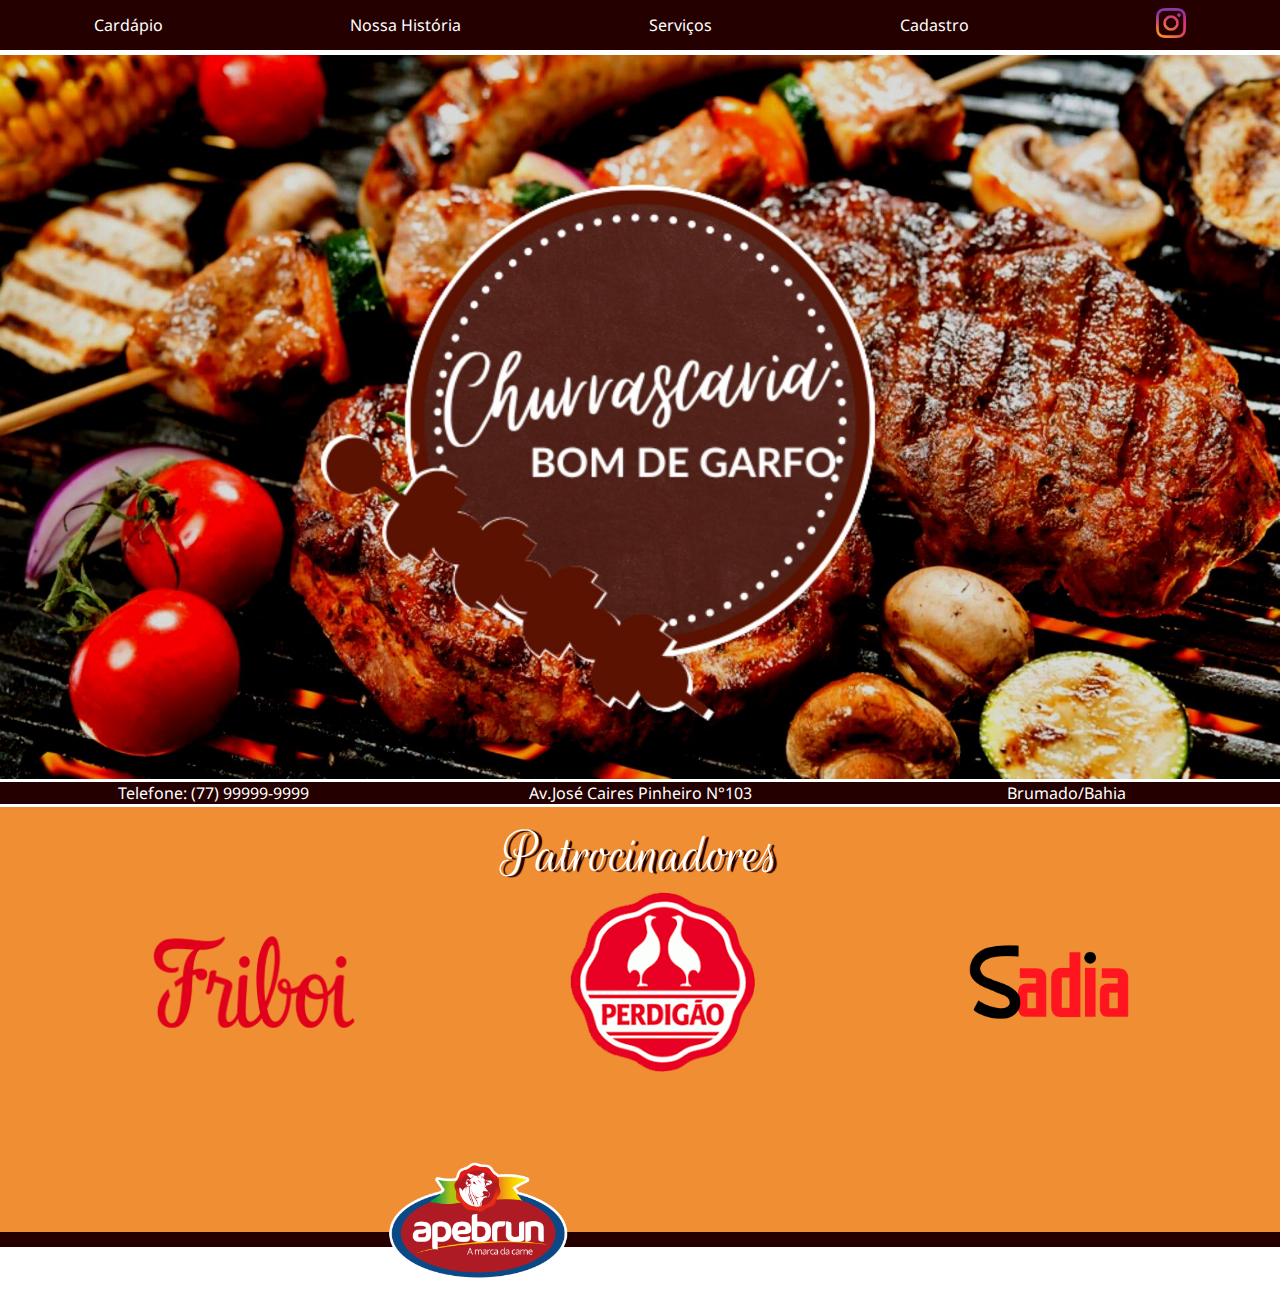
<file: index.html>
<!DOCTYPE html>
<html lang="pt-br">
    <head>
        <title>Churrascaria Bom de Garfo</title>
        <meta charset="utf-8">
        <link href="estiloinicial.css" rel="stylesheet">
	</head>
	
	<body>
		<div class="site">
			<header id="menu">
				<ul>
					<li><a href="cardapio.html"><font color="white">Cardápio</font></a></li>
					<li><a href="nossahistoria.html"><font color="white">Nossa História</font></a></li>
					<li><a href="servicos.html">Serviços</a></li>
					<li><a href="cadastro.html">Cadastro</a></li>
					<li><a href="https://www.instagram.com/p/CiBZQMbOyyD2FtdIFYzdX1mgKvEBNjB-FtnKOQ0/"><img src="imagens/logoinsta.png" id="logo"></a></li>
				</ul>
			</header>
			
			<main id="planodefundo">
				<img src="imagens/fundochurras.jpg" id="papeldeparede">
			</main>
			
			<footer id="rodape">
			<br>
				<div id="texto">
				<p class="texto">Telefone: (77) 99999-9999</p>
				<p class="texto"> Av.José Caires Pinheiro N°103</p>
				<p class="texto">Brumado/Bahia</p>
				</div>
				
				<p id="pat">Patrocinadores</p>
				<img src="imagens/friboilogo.png" class="imagem">
				<img src="imagens/perdigão.png" class="imagem">
				<img src="imagens/sadia.png" class="imagem">
				<img src="imagens/apebrun.png" class="imagem">
				
			<br>
			</footer>
			
			
		</div>
	
	</body>
</html>
</file>
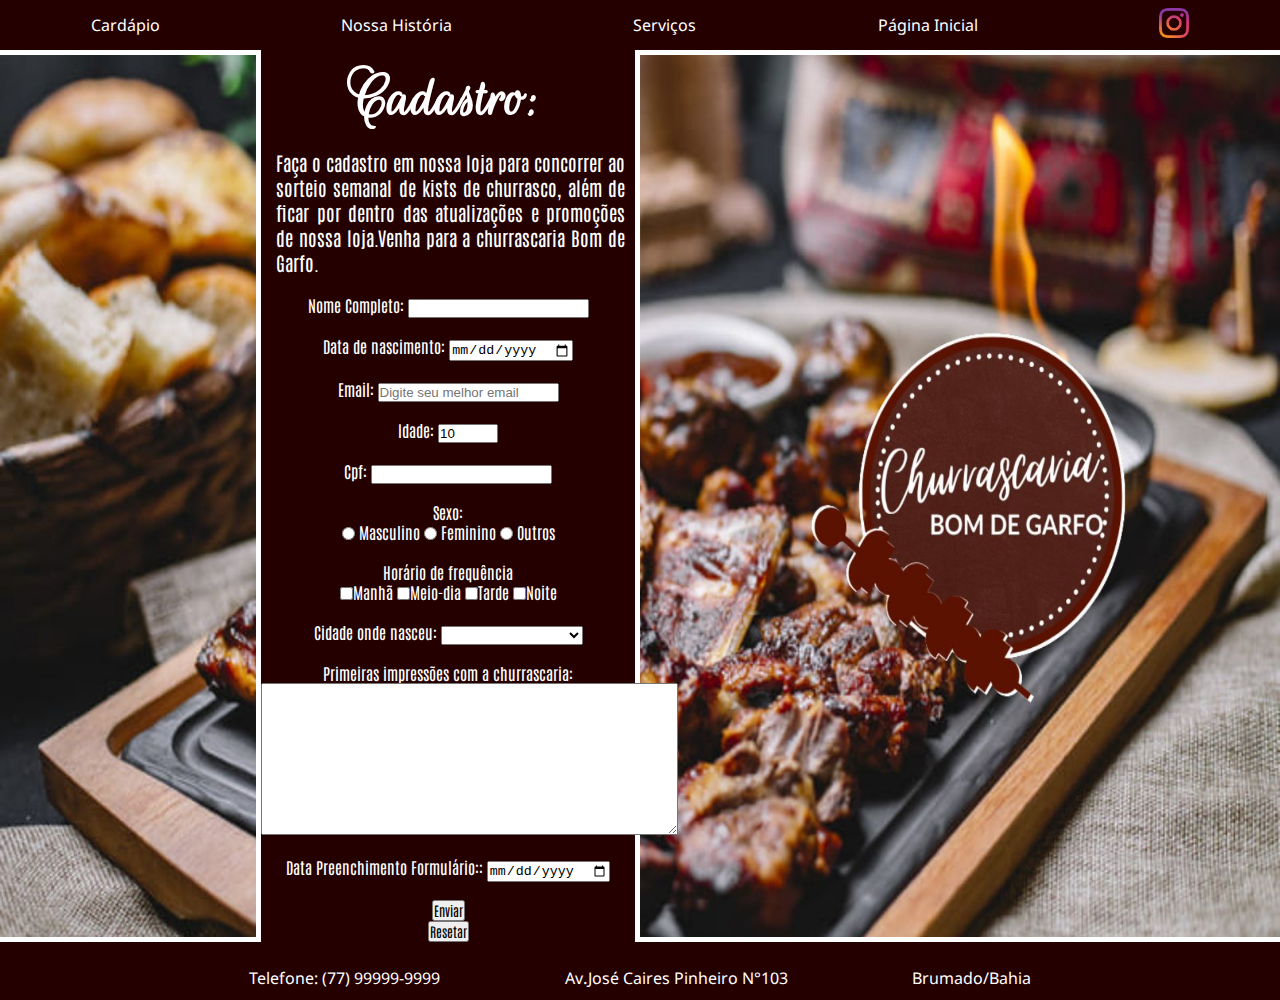
<file: cadastro.html>
<!DOCTYPE html>
<html lang="pt-br">
    <head>
        <title>Cadastro</title>
        <meta charset="utf-8">
        <link href="cadastro.css" rel="stylesheet">
	</head>
	
	<body>
		<div class="site">
			<header id="menu">
				<ul>
					<li><a href="cardapio.html"><font color="white">Cardápio</font></a></li>
					<li><a href="nossahistoria.html"><font color="white">Nossa História</font></a></li>
					<li><a href="servicos.html">Serviços</a></li>
					<li><a href="index.html">Página Inicial</a></li>
					<li><a href="https://www.instagram.com/p/CiBZQMbOyyD2FtdIFYzdX1mgKvEBNjB-FtnKOQ0/"><img src="imagens/logoinsta.png" id="logo"></a></li>
					
				</ul>
			</header>
			
			<main id="planodefundo">
				<img src="imagens/cadastrofundo.jpg" id="papeldeparede">
			</main>
			
			<section id="conteudo1">
				<h1>Cadastro: </h1>
				
				<p>Faça o cadastro em nossa loja para concorrer ao sorteio semanal de kists de churrasco, além de ficar por dentro das atualizações e promoções de nossa loja.Venha para a churrascaria Bom de Garfo.
				
				<form action="http://www.thiagomiranda.net/formulario.php." method="post">
			<div>
				<label>Nome Completo:
					<input type="text" name="nomecompleto">
				</label>
			</div>
			<br>
			
			<div>	
				<label>Data de nascimento:
					<input type="date" name="datanascimento">
				</label>
			</div>
			<br>
			<div>	
				<label>Email:
					<input type="email" name="emailpessoa" placeholder="Digite seu melhor email">
				</label>
			</div>
			<br>
			<div>	
				<label>Idade:
					<input type="number" name="idade" min="1" max="100" value="10">
				</label>
			</div>
			<br>
			<div>	
				<label>Cpf:
					<input type="text" name="idade">
				</label>
			</div>
			<br>
			<div>	
				<fieldset>
					<legend>Sexo:</legend>
					<input type="radio" name="sexo" value="Masculino" id="sexom"  >
					<label>Masculino </label>
					<input type="radio" name="sexo" value="Feminino" id="sexof" >
					<label>Feminino</label>
					<input type="radio" name="sexo" value="Outros" id="sexoo" >
					<label>Outros</label>
				</fieldset>
			</div>
			<br>
			<div>	
				<fieldset>
					<legend>Horário de frequência</legend>
					<label>
						<input type="checkbox" name="frequencia" value="manhã">Manhã
					</label>
					
					<label>
						<input type="checkbox" name="frequencia" value="meio-dia">Meio-dia
					</label>
					
					<label>
						<input type="checkbox" name="frequencia" value="tarde" >Tarde
					</label>
					
					<label>
						<input type="checkbox" name="frequencia" value="noite" >Noite
					</label>
					
					</fieldset>
			</div>
			<br>
			<div>	
				<label>Cidade onde nasceu:
					<select name="cidade">
						<option></option>
						<option value="cidade1" >Brumado</option>
						<option value="cidade2">Dom Basílio</option>
						<option value="cidade3">Livramento</option>
						<option value="cidade4">Rio de Contas</option>
						<option value="cidade5">Lagoa Real</option>
						<option value="cidade6">Vitória da Conquista</option>
						<option value="cidade7">Aracatu</option>
					<select>
				</label>
			</div>
			<br>
			<div>	
				<label>
					<legend>Primeiras impressões com a churrascaria:</legend>
					<textarea name ="comentário" rows="10" cols="50">
					</textarea>
				</label>
			</div>
			<br>
			<div>	
				<label>Data Preenchimento Formulário::
					<input type="date" name="datapreenchimento">
				</label>
			</div>
			<br>
			<div>                                                                                       
				<button type="submit">Enviar</button>                                                                                                        
			</div
			
			<div>                                                                                       
				<button type="reset">Resetar</button>                                                                                                        
			</div>
		</form>
			</section>
	
			<footer id="rodape">
			<br>
				<p>Telefone: (77) 99999-9999</p>
				<p> Av.José Caires Pinheiro N°103</p>
				<p>Brumado/Bahia</p>
			<br>
			</footer>
			
			
		</div>
	
	</body>
</html>
</file>
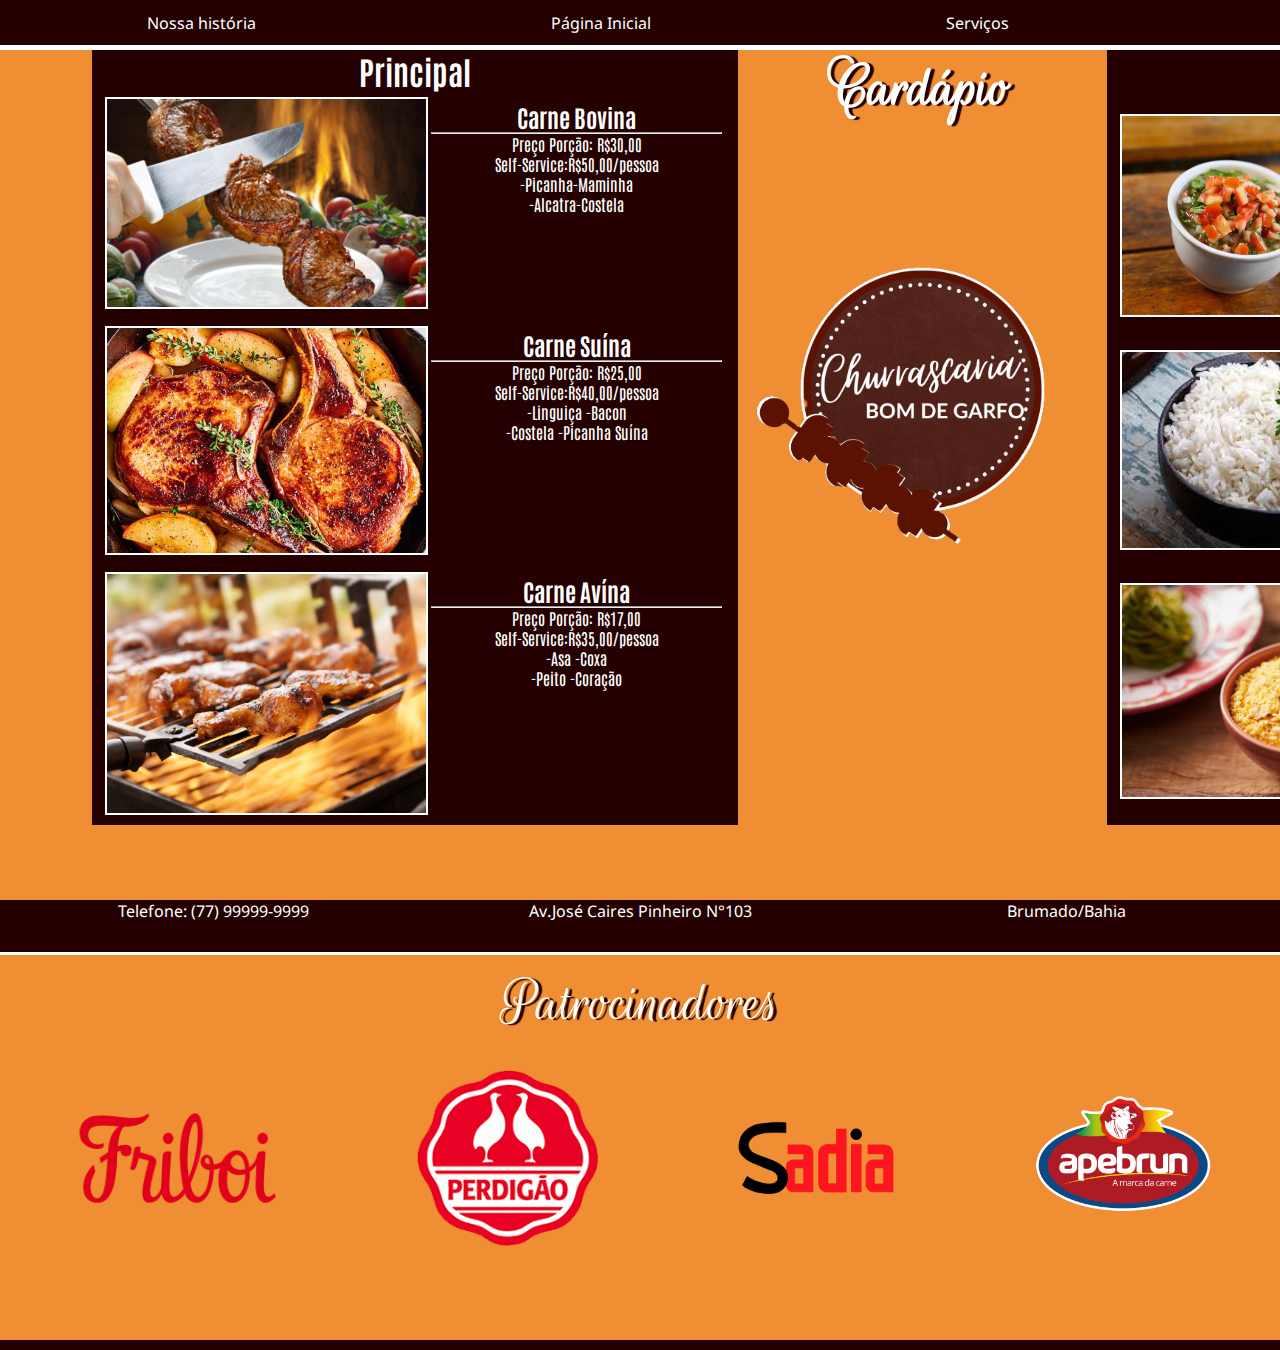
<file: cardapio.html>
<!DOCTYPE html>
<html lang="pt-br">
    <head>
        <title>Cardápio</title>
        <meta charset="utf-8">
        <link href="cardapio.css" rel="stylesheet">
	</head>
	
	<body>
		<div class="site">
			<header id="menu">
				<ul>
					<li><a href="nossahistoria.html">Nossa história</a></li>
					<li><a href="index.html">Página Inicial</a></li>
					<li><a href="servicos.html">Serviços</a></li>
					<li><a href="cadastro.html">Cadastro</a></li>
					<li><a href="https://www.instagram.com/p/CiBZQMbOyyD2FtdIFYzdX1mgKvEBNjB-FtnKOQ0/"><img src="imagens/logoinsta.png" id="logo"></a></li>
				</ul>
			</header>
			
			<section id="conteudo1">
				<h1>Principal</h1>
				
				<div class="imagem">
				<img src="imagens/CARDAPIO-1.jpg">
				</div>
				
				<div class="h">
					<h2>Carne Bovina</h2>
					<hr>
					<p>Preço Porção: R$30,00<br>Self-Service:R$50,00/pessoa<br>-Picanha-Maminha<br>-Alcatra-Costela</p>
				</div>
				
				
				<div class="imagem">
				<img src="imagens/CARDAPIO-PORCO.jpg">
				</div>
				
				<div class="h">
					<h2>Carne Suína</h2>
					<hr>
					<p>Preço Porção: R$25,00<br>Self-Service:R$40,00/pessoa<br>-Linguiça -Bacon<br>-Costela -Picanha Suína</p>
				</div>
				
				<div class="imagem">
				<img src="imagens/CARDÁPIO-FRANGO.jpg">
				</div>
				
				<div class="h">
					<h2>Carne Avína</h2>
					<hr>
					<p>Preço Porção: R$17,00<br>Self-Service:R$35,00/pessoa<br>-Asa -Coxa<br>-Peito -Coração</p>
				</div>
			</section>
			
			<section id="meio">
				<h1>Cardápio</h1>
				<img src="imagens/logo.png">
			</section>
	

			<section id="conteudo2">
				<h1>Acompanhamentos</h1>
				
				<div class="imagem">
				<img src="imagens/CARDAPIO-VINAGRETE.jpg">
				</div>
				
				<div class="h">
					<h2>Vinagrete</h2>
					<hr>
					<p>Preços:<br>Porção Pequena: R$5,00<br>Porção Média: R$7,00<br>Porção Grande: R$9,00</p>
					
				</div>
				
				
				<div class="imagem">
				<img src="imagens/CARDAPIO-ARROZ.jpg">
				</div>
				
				<div class="h">
					<h2>Arroz</h2>
					<hr>
					<p>Preços:<br>Porção Pequena: R$8,00<br>Porção Média: R$12,00<br>Porção Grande: R$15,00</p>
				</div>
				
				<div class="imagem">
				<img src="imagens/CARDAPIO-FAROFA.jpg">
				</div>
				
				<div class="h">
					<h2>Farofa</h2>
					<hr>
					<p>Preços:<br>Porção Pequena: R$10,00<br>Porção Média: R$12,00<br>Porção Grande: R$15,00</p>
				</div>
				
				
				</div>
			</section>	
			
			<footer id="rodape">
			<br>
				<div id="texto">
				<p class="texto">Telefone: (77) 99999-9999</p>
				<p class="texto"> Av.José Caires Pinheiro N°103</p>
				<p class="texto">Brumado/Bahia</p>
				</div>
				
				<p id="pat">Patrocinadores</p>
				<img src="imagens/friboilogo.png" class="imagem3">
				<img src="imagens/perdigão.png" class="imagem3">
				<img src="imagens/sadia.png" class="imagem3">
				<img src="imagens/apebrun.png" class="imagem3">
				
			<br>
			</footer>
		</div>
		
	</body>
</html>
</file>
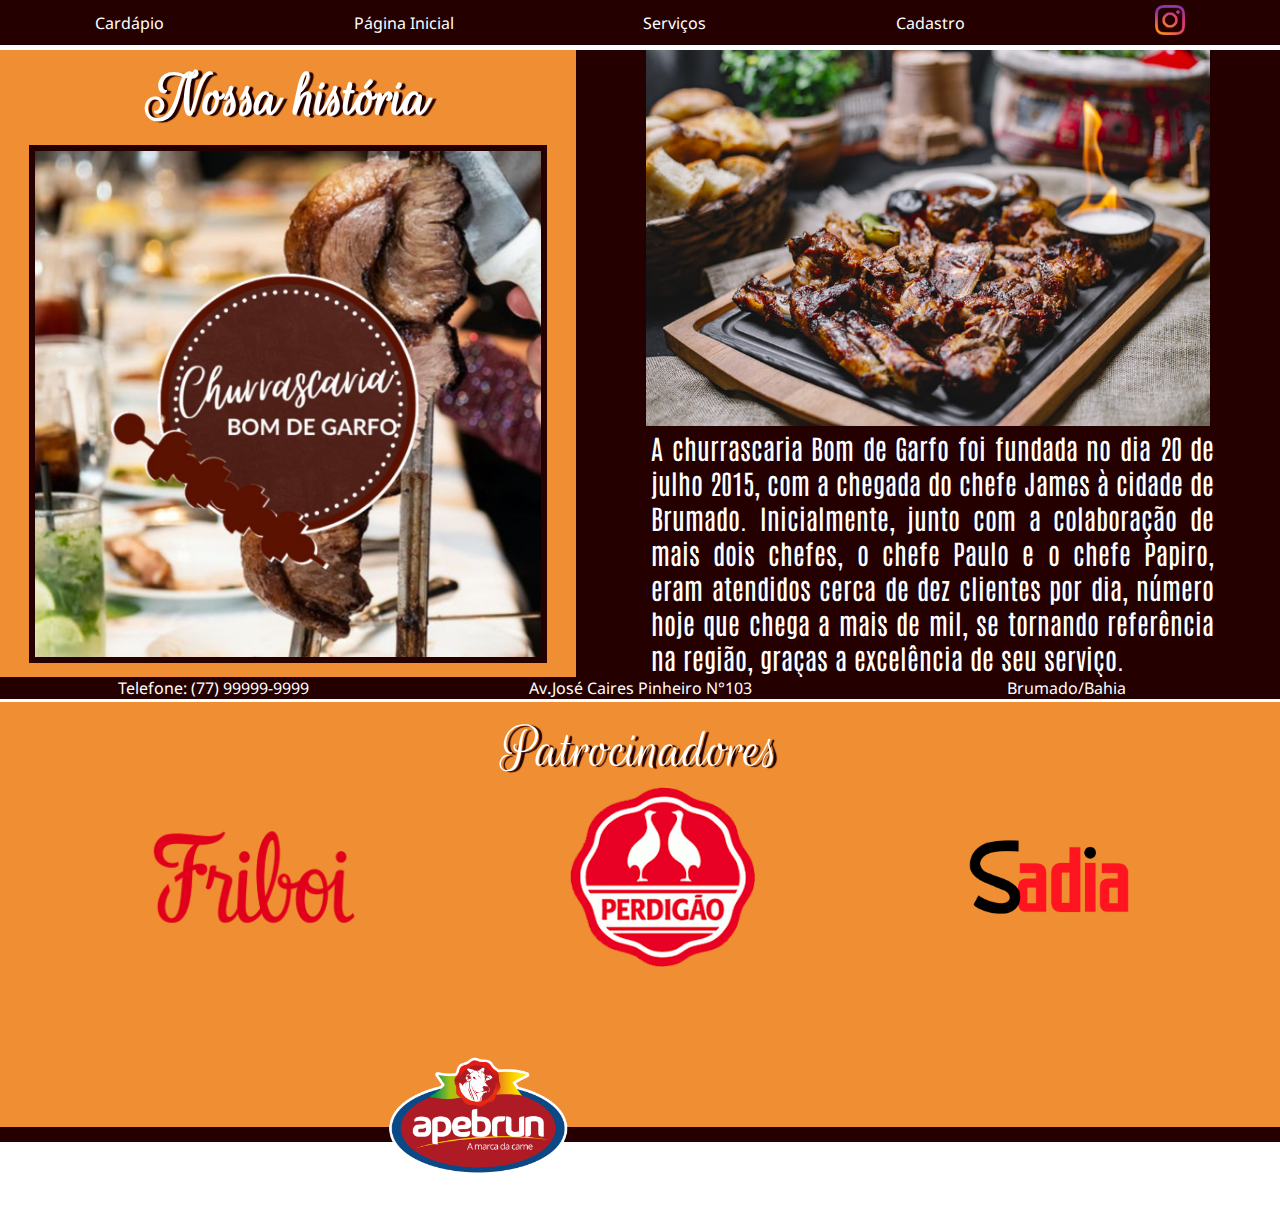
<file: nossahistoria.html>
<!DOCTYPE html>
<html lang="pt-br">
    <head>
        <title>Nossa História</title>
        <meta charset="utf-8">
        <link href="historia.css" rel="stylesheet">
	</head>
	
	<body>
		<div class="site">
			<header id="menu">
				<ul>
					<li><a href="cardapio.html">Cardápio</a></li>
					<li><a href="index.html">Página Inicial</a></li>
					<li><a href="servicos.html">Serviços</a></li>
					<li><a href="cadastro.html">Cadastro</a></li>
					<li><a href="https://www.instagram.com/p/CiBZQMbOyyD2FtdIFYzdX1mgKvEBNjB-FtnKOQ0/"><img src="imagens/logoinsta.png" id="logo"></a></li>
				</ul>
			</header>
			
			<section id="conteudo1">
				<h1>Nossa história</h1>
				<img src="imagens/sobrenos1.jpg">
			</section>
			
			<section id="conteudo2">
				<img src="imagens/nossahistoria2.jpg">
				<p>A churrascaria Bom de Garfo foi fundada no dia 20 de julho 2015, com a chegada do chefe James à cidade de Brumado. Inicialmente, junto com a colaboração de mais dois chefes, o chefe Paulo e o chefe Papiro, eram atendidos cerca de dez clientes por dia, número hoje que chega a mais de mil, se tornando referência na região, graças a excelência de seu serviço.</p>
			</section>
			
			<footer id="rodape">
			<br>
				<div id="texto">
				<p class="texto">Telefone: (77) 99999-9999</p>
				<p class="texto"> Av.José Caires Pinheiro N°103</p>
				<p class="texto">Brumado/Bahia</p>
				</div>
				
				<p id="pat">Patrocinadores</p>
				<img src="imagens/friboilogo.png" class="imagem">
				<img src="imagens/perdigão.png" class="imagem">
				<img src="imagens/sadia.png" class="imagem">
				<img src="imagens/apebrun.png" class="imagem">
				
			<br>
			</footer>
			
			
		</div>
	
	</body>
</html>
</file>
<file: estiloinicial.css>
*{
	margin:0;
	padding:0;
	box-sizing:border-box;
}
@font-face{
	font-family:'abas';
	src: url("fontes/NotoSansAvestan-Regular.ttf");
}
@font-face{
	font-family:'titulo2';
	src: url("fontes/RougeScript-Regular.ttf");
}
.site{
	background-color:#240100;
	display:grid;
	grid-template-columns:20% 20% 20% 20% 20%;
	/*grid-template-rows:5% 80% 5%;*/
	grid-template-rows:50px auto auto auto 15px;
}

#menu{
	grid-column-start:1;
	grid-column-end:span 5;
}

#menu ul{
	display:flex;
	justify-content:space-around;
	list-style:none;
	align-items:center;
	height:100%;
}

#menu ul a{
	color:white;
	text-decoration:none;
	font-family:"abas";
	padding:2px;
}

ul a{
	background:#240100;
}

ul a:hover{
	background:rgba(0,0,0,0);
	color:white;
	box-shadow: 0 0 0 3px white;
	border-radius:2px;
}

#logo{
	height:30px;
}

#planodefundo{
	text-align:center;
	grid-column-start:1;
	grid-column-end:7;
	grid-row:2/4;
	border-top:5px solid white;
	border-left:none;
	border-right:none;
	border-bottom:3px solid white;
}

#papeldeparede{
	width:100%;
	height:100%;
}

#rodape{
	display:flex;
	background-color:#F08E33;
	grid-column:1/6;
	text-align:center;
	justify-content:space-evenly;
	color:white;
	font-family:"abas";
	flex-wrap:wrap;
	height:50vh;
}

.texto{
	width:100%;
}

.imagem{
	height:40%;
	margin:5%;
	margin-top:0;
}

#texto{
	width:100%;
	background-color:#240100;
	color:white;
	display:flex;
	border-bottom:3px solid white;
}

#pat{
	width:100%;
	margin-top:10px;
	font-family:"titulo2";
	text-shadow: 4px 0.5px 1px #240100;
	font-size:4em;
	
}
</file>
<file: cadastro.css>
*{
	margin:0;
	padding:0;
	box-sizing:border-box;
}
@font-face{
	font-family:'abas';
	src: url("fontes/NotoSansAvestan-Regular.ttf");
}
@font-face{
	font-family:'titulo';
	src: url("fontes/MsMadi-Regular.ttf");
}
@font-face{
	font-family:'texto';
	src: url("fontes/Antonio-VariableFont_wght.ttf");
}
@font-face{
	font-family:'titulo2';
	src: url("fontes/RougeScript-Regular.ttf");
}

.site{
	background-color:#240100;
	display:grid;
	grid-template-columns:20% 30% 10% 20% 20%;
	/*grid-template-rows:5% 80% 5%;*/
	grid-template-rows:50px auto auto auto 15px;
}

#menu{
	grid-column-start:1;
	grid-column-end:span 5;
}

#menu ul{
	display:flex;
	justify-content:space-around;
	list-style:none;
	align-items:center;
	height:100%;
}

#menu ul a{
	color:white;
	text-decoration:none;
	font-family:"abas";
	padding:2px;
}

ul a{
	background:#240100;
}

ul a:hover{
	background:rgba(0,0,0,0);
	color:white;
	box-shadow: 0 0 0 3px white;
	border-radius:4px;
}

#logo{
	height:30px;
}
#planodefundo{
	text-align:center;
	grid-column-start:1;
	grid-column-end:7;
	grid-row:2/4;
	border-top:5px solid white;
	border-left:none;
	border-right:none;
	border-bottom:5px solid white;
}

#papeldeparede{
	width:100%;
	height:100%;
}

#conteudo1{
	border:5px solid white;
	border-top:none;
	border-bottom:none;
	text-align:center;
	grid-column-start:2;
	grid-column-end:3;
	grid-row:2/4;
	background-color:#240100;
	color:white;
}

#conteudo1 h1{
	font-family:"titulo2";
	font-size:4em;
	margin-top:10px;
}

#conteudo1 form label{
	font-family:"texto";
}

#conteudo1 fieldset{
	border:none;
}

#conteudo1 fieldset legend{
	font-family:"texto";
}

#conteudo1 button{
	font-family:"texto";
}

#conteudo1 p{
	font-size:1.2em;
	margin: 15px 10px 20px 15px;
	font-family:"texto";
	text-align:justify;
	color:white;
}

#rodape{
	display:flex;
	background-color:#240100;
	grid-column:1/6;
	text-align:center;
	justify-content:space-evenly;
	color:white;
	font-family:"abas";
	height:5vh;
}

#rodape p{
	margin-top:10px;
}
</file>
<file: cardapio.css>
*{
	margin:0;
	padding:0;
	box-sizing:border-box;
}

@font-face{
	font-family:'titulo';
	src: url("fontes/MsMadi-Regular.ttf");
}
@font-face{
	font-family:'texto';
	src: url("fontes/Antonio-VariableFont_wght.ttf");
}
@font-face{
	font-family:'abas';
	src: url("fontes/NotoSansAvestan-Regular.ttf");
}
@font-face{
	font-family:'titulo2';
	src: url("fontes/RougeScript-Regular.ttf");
}



.site{
	background-color:#F08E33;
	display:grid;
	grid-template-columns:5% 35% 20% 35% 5%;
	width:205vh;
	height:100vh;
	grid-template-rows:50px auto auto auto 100px;
	grid-template-areas:"menu menu menu menu menu"
						". contum meio contdois ."
						". contum meio contdois ."
						". contum meio contdois ."
						"rodape rodape rodape rodape rodape";
}

#menu{
	grid-area:menu;
	background-color:#240100;
	border-bottom:5px solid white;
}

#menu ul{
	display:flex;
	justify-content:space-around;
	list-style:none;
	align-items:center;
	height:100%;
}

#menu ul a{
	color:white;
	text-decoration:none;
	font-family:"abas";
	padding:2px;
}

ul a{
	background:#240100;
}

ul a:hover{
	background:rgba(0,0,0,0);
	color:white;
	box-shadow: 0 0 0 3px white;
	border-radius:2px;
}

#logo{
	height:30px;
}

#rodape{
	background-color:#240100;
	text-align:center;
	color:white;
	font-family:"abas";
	grid-area:rodape;
}

#conteudo1{
	grid-area:contum;
	display:flex;
	background-color:#240100;
	color:white;
	flex-direction:row;
	flex-wrap:wrap;
	text-align:center;
	justify-content:center;
}

#conteudo1 h1{
	width:100%;
	font-family:"texto";
}

#conteudo1 img{
	width:100%;
	margin:2% 2% 2% 2%;
	border:2px solid white;
}

.imagem{
	width:50%;
	
}


.h{
	width:45%;
	height:20%;
	margin:10px;
	font-family:'texto';
	
}
	

#conteudo2{
	grid-area:contdois;
	display:flex;
	background-color:#240100;
	color:white;
	flex-direction:row;
	flex-wrap:wrap;
	text-align:center;
	justify-content:center;
}

#conteudo2 h1{
	width:100%;
	font-family:"texto";
}

#conteudo2 img{
	width:100%;
	margin:2% 2% 2% 2%;
	border:2px solid white;
}

#meio{
	grid-area:meio;
	text-align:center;
}

#meio h1{
	color:white;
	font-family:"titulo2";
	font-size:4em;
	text-shadow: 4px 1px 1px #240100;
}


#meio img{
	width:100%;
	margin-top:80px;
}
	
#rodape{
	display:flex;
	background-color:#F08E33;
	grid-column:1/6;
	text-align:center;
	justify-content:space-evenly;
	color:white;
	font-family:"abas";
	flex-wrap:wrap;
	height:50vh;
	border-bottom:10px solid #240100;
}

.texto{
	width:100%;
}

.imagem3{
	height:40%;
	margin:5%;
	margin-top:0;
}

#texto{
	width:100%;
	background-color:#240100;
	color:white;
	display:flex;
	border-bottom:3px solid white;
}

#pat{
	width:100%;
	margin-top:10px;
	font-family:"titulo2";
	text-shadow: 4px 0.5px 1px #240100;
	font-size:4em;
	
}
</file>
<file: historia.css>
*{
	margin:0;
	padding:0;
	box-sizing:border-box;
}

@font-face{
	font-family:'titulo';
	src: url("fontes/MsMadi-Regular.ttf");
}
@font-face{
	font-family:'texto';
	src: url("fontes/Antonio-VariableFont_wght.ttf");
}
@font-face{
	font-family:'abas';
	src: url("fontes/NotoSansAvestan-Regular.ttf");
}

@font-face{
	font-family:'titulo2';
	src: url("fontes/RougeScript-Regular.ttf");
}



.site{
	background-color:#240100;
	display:grid;
	grid-template-columns:20% 25% 15% 20% 20%;
	/*grid-template-rows:5% 80% 5%;*/
	grid-template-rows:50px auto auto auto 15px;
}

#menu{
	grid-column-start:1;
	grid-column-end:span 5;
	border-bottom:5px solid white;
}

#menu ul{
	display:flex;
	justify-content:space-around;
	list-style:none;
	align-items:center;
	height:100%;
}

#menu ul a{
	color:white;
	text-decoration:none;
	font-family:"abas";
	padding:2px;
}

ul a{
	background:#240100;
}

#logo{
	height:30px;
}

ul a:hover{
	background:rgba(0,0,0,0);
	color:white;
	box-shadow: 0 0 0 3px white;
	border-radius:2px;
}

#conteudo1{
	grid-column:1/3;
	grid-row:2/4;
	background-color:#F08E33;
	text-align:center;
}
#conteudo1 img{
	text-align:center;
	width:90%;
	margin:10px auto 10px;
	border:6px solid #240100;
}
#conteudo1 h1{
	font-family:"titulo2";
	font-size:4em;
	color:white;
	text-shadow: 4px 1px 1px #240100;
	margin-top:10px;
}

#conteudo2{
	grid-column:3/6;
	grid-row:2/4;
	text-align:center;
}
#conteudo2 img{
	width:80%;
}
#conteudo2 p{
	width:80%;
	margin-left:75px;
	color:white;
	font-family:"texto";
	font-size:1.7em;
	text-align:justify;
}


#rodape{
	display:flex;
	background-color:#F08E33;
	grid-column:1/6;
	text-align:center;
	justify-content:space-evenly;
	color:white;
	font-family:"abas";
	flex-wrap:wrap;
	height:50vh;
}

.texto{
	width:100%;
}

.imagem{
	height:40%;
	margin:5%;
	margin-top:0;
}

#texto{
	width:100%;
	background-color:#240100;
	color:white;
	display:flex;
	border-bottom:3px solid white;
}

#pat{
	width:100%;
	margin-top:10px;
	font-family:"titulo2";
	text-shadow: 4px 0.5px 1px #240100;
	font-size:4em;
	
}
</file>
